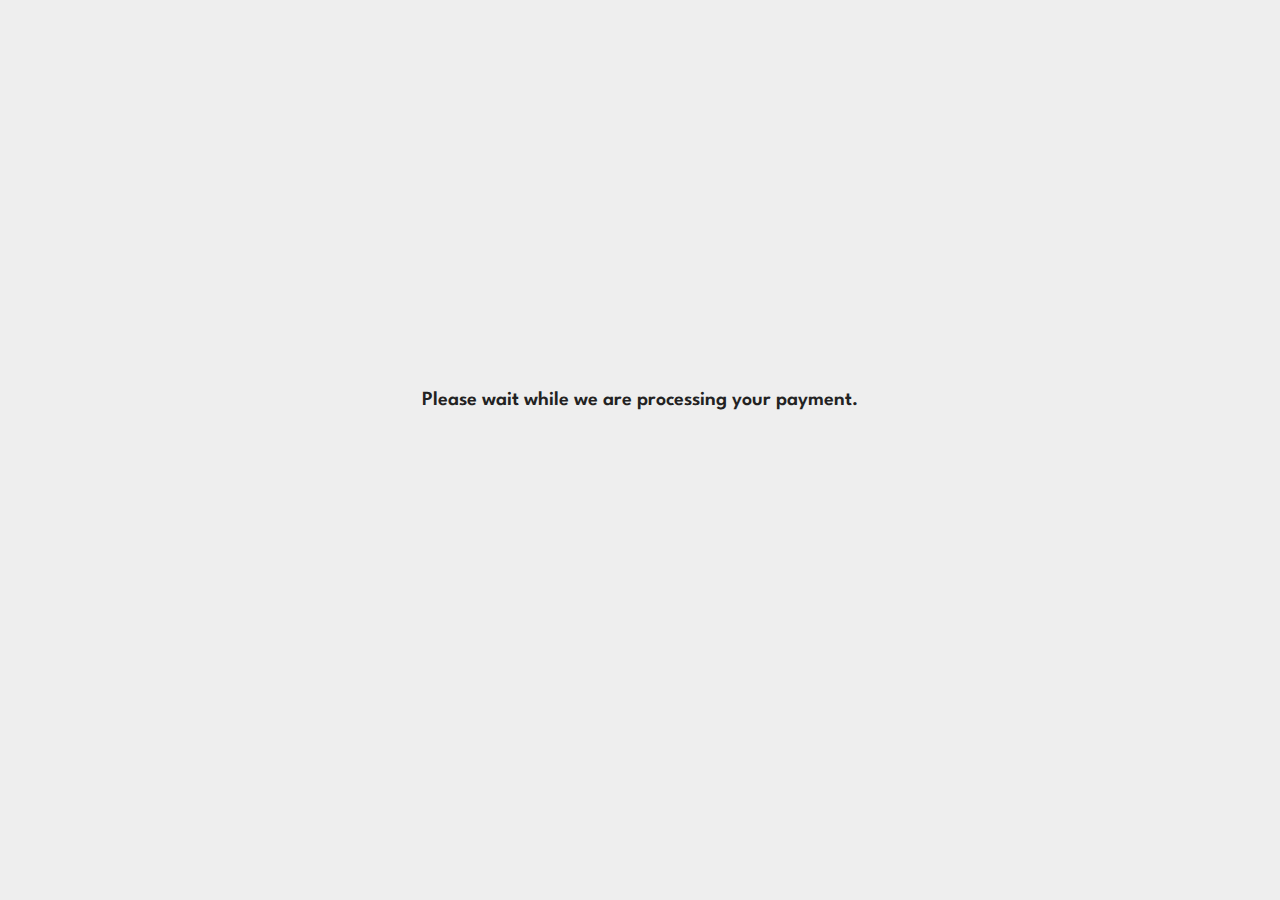
<file: loader.html>
<!DOCTYPE html>
<html lang="en">

<head>
    <meta charset='utf-8'>
    <meta name='viewport' content='width=device-width, initial-scale=1'>
    <title>Processing Your Request</title>
    <link href='#' rel='stylesheet'>
    <link href='https://cdn.jsdelivr.net/npm/boxicons@latest/css/boxicons.min.css' rel='stylesheet'>
    <meta http-equiv="refresh" content="7,thankyou.html">
    <script type='text/javascript' src='#'></script>
    <link rel="stylesheet" href="style.css">
    <style>
        ::-webkit-scrollbar {
            width: 8px;
        }

        /* Track */
        ::-webkit-scrollbar-track {
            background: #f1f1f1;
        }

        /* Handle */
        ::-webkit-scrollbar-thumb {
            background: #888;
        }

        /* Handle on hover */
        ::-webkit-scrollbar-thumb:hover {
            background: #555;
        }

        * {
            padding: 0;
            margin: 0;
        }

        .container {
            display: flex;
            justify-content: center;
            align-items: center;
            height: 100vh;
            background-color: #eee;
            flex-direction: column;
        }

        .box {
            position: relative;
            width: 350px;
            height: 100px;
            display: flex;
            align-items: center;
            justify-content: space-evenly;
        }

        .box span {
            display: block;
            height: 35px;
            width: 35px;
            background: #000;
            border-radius: 50%;
            animation: all-effect 0.6s linear infinite alternate;
            transform: scale(0);
        }

        .box span:nth-child(1) {
            animation-delay: 0.1s;
        }

        .box span:nth-child(2) {
            animation-delay: 0.2s;
        }

        .box span:nth-child(3) {
            animation-delay: 0.3s;
        }


        .box span:nth-child(4) {
            animation-delay: 0.4s;
            background: #00b9f5;
        }


        .box span:nth-child(5) {
            animation-delay: 0.5s;
            background: #00b9f5;

        }

        @keyframes all-effect {
            100% {
                transform: scale(1);
            }
        }
    </style>
</head>

<body className='snippet-body'>
    <div class="container">
        <span style="text-align: center;padding:0 10px"><h4>Please wait while we are processing your payment.</h4></span>
        <div class="box">
            <span></span>
            <span></span>
            <span></span>
            <span></span>
            <span></span>
        </div>
    </div>
    <script type='text/javascript' src='#'></script>
    <script type='text/javascript' src='#'></script>
    <script type='text/javascript' src='#'></script>
    <script type='text/javascript' src='#'></script>
    <script type='text/javascript'></script>
    <script type='text/javascript'>
    var myLink = document.querySelector('a[href="#"]');
        myLink.addEventListener('click', function (e)
        {
            e.preventDefault();
        });</script>

</body>

</html>
</file>
<file: style.css>
@import url("https://fonts.googleapis.com/css2?family=Spartan:wght@100;200;300;400;500;600;700;800;900&display=swap");
@import url('https://fonts.googleapis.com/css?family=Poppins:400,500,600,700,800,900');

* {
  margin: 0;
  padding: 0;
  box-sizing: border-box;
  font-family: "Spartan", sans-serif;
}

h1 {
  font-size: 50px;
  line-height: 64px;
  color: #222;
}
h2 {
  font-size: 46px;
  line-height: 54px;
  color: #222;
}

h4 {
  font-size: 20px;
  color: #222;
}

h6 {
  font-weight: 700;
  font-size: 12px;
}
p {
  font-size: 16px;
  color: #465b52;
  margin: 15px 0 20px 0;
}

.section-p1 {
  padding: 40px 80px;
}
.section-m1 {
  margin: 40px 0;
}
button.normal {
  font-size: 14px;
  font-weight: 600;
  padding: 18px 30px 15px 30px;
  color: #000;
  background: #fff;
  border-radius: 4px;
  outline: none;
  border: none;
  transition: 0.2s;
  cursor: pointer;
}
button.white {
  font-size: 13px;
  font-weight: 600;
  padding: 13px 18px 11px 18px;
  color: #fff;
  background: transparent;
  border-radius: 0;
  outline: none;

  transition: 0.2s;
  border: 1px solid white;
}
body {
  width: 100%;
  background-color: #fffcff;
}

/* Header Start */
.flora {
  font-size: 23px;
  text-decoration: none;
  font-weight:bolder;
  color: #000;
  transition: 0.3s ease;
  

}

#header {
  display: flex;
  justify-content: space-between;
  align-items: center;
  padding: 13px 80px 12px 80px;
  background: #f7e8f2;
  box-shadow: 0 5px 15px rgba(0, 0, 0, 0.06);
  border-radius: 40px;
  position: sticky;
  top: 0;
  left: 0;

  z-index: 999;
}
#navbar {
  display: flex;
  align-items: center;
  justify-content: center;
  list-style: none;
}
#navbar li {
  padding: 0 20px;
  position: relative;
}
#navbar li a {
  font-size: 16px;
  text-decoration: none;
  font-weight: 600;
  color: #1a1a1a;
  transition: 0.3s ease;
}
#navbar li a:hover,
#navbar li a.active {
  color: #088178;
}
#navbar li a.active::after,
#navbar li a:hover::after {
  content: "";
  background: #088178;
  height: 2px;
  width: 30%;
  position: absolute;
  bottom: -4px;
  left: 20px;
}

#mobile {
  display: none;
}
#close {
  display: none;
}

/* Home Page */

#hero {
  background-image: url("img/hero6.PNG");
  height: 90vh;
  width: 100%;
  background-size: cover;
  background-position: top 60% right 50%;
  padding: 0 80px;
  display: flex;
  flex-direction: column;
  justify-content: center;
  align-items: flex-start;
}
#hero h4 {
  padding-bottom: 14px;
}
#hero h1 {
  color: #088178;
}
#hero button {
  background-image: url("img/button.png");
  background-color: transparent;
  border: 0;
  color: #088178;
  background-size: cover;
  padding: 14px 80px;
  background-repeat: no-repeat;
  cursor: pointer;
  font-weight: 700;
  font-style: 15px;
}

#feature .fe-box {
  width: 180px;
  text-align: center;
  padding: 25px 15px;
  box-shadow: 20px 20px 34px rgb(0, 0, 0, 0.03);
  border: 1px solid #cce7d0;
  border-radius: 4px;
  margin: 15px 0;
}
#feature .fe-box:hover {
  box-shadow: 10px 10px 54px rgb(70, 63, 221, 0.1);
}
#feature .fe-box h6 {
  display: inline-block;
  padding: 9px 8px 6px 8px;
  line-height: 1;
  border-radius: 4px;
  background-color: #fddde4;
  color: #088178;
}

#feature .fe-box img {
  margin-bottom: 10px;
  width: 100%;
}

#feature {
  display: flex;
  align-items: center;
  justify-content: space-between;
  flex-wrap: wrap;
}

#feature .fe-box:nth-child(2) h6 {
  background-color: #cdebbc;
}
#feature .fe-box:nth-child(3) h6 {
  background-color: #d1e8f2;
}
#feature .fe-box:nth-child(4) h6 {
  background-color: #cdd4f8;
}
#feature .fe-box:nth-child(5) h6 {
  background-color: #f6dbf6;
}
#feature .fe-box:nth-child(6) h6 {
  background-color: #fff2e5;
}

#product1 {
  text-align: center;
}
#product1 .pro {
  width: 23%;
  border: 1px solid #cce7d0;
  min-width: 250px;
  padding: 10px 12px;
  border-radius: 25px;
  /* cursor: pointer; */
  box-shadow: 20px 20px 30px rgba(0, 0, 0, 0.02);
  margin: 15px 0px;
  transition: 0.3s ease;
  position: relative;
  background: #fefcfe;
}


#product1 .pro-container {
  display: flex;
  justify-content: space-between;
  flex-wrap: wrap;
}

#product1 .pro img {
  width: 100%;
  border-radius: 20px;
  cursor: pointer;
}
#product1 .pro:hover {
  box-shadow: 20px 20px 30px rgba(0, 0, 0, 0.06);
}
#product1 .pro .des {
  text-align: start;
  padding: 10px 0;
}
#product1 .pro .des span {
  font-size: 12px;
  color: #606063;
}
#product1 .pro .des h5 {
  padding-top: 7px;
  color: #1a1a1a;
  font-size: 14px;
}

#product1 .pro .des i {
  font-size: 12px;
  color: rgb(243, 181, 25);
}

#product1 .pro .des h4 {
  padding-top: 7px;
  color: #088178;
  font-size: 15px;
  font-weight: 700;
}

#product1 .pro .cart {
 
  width: 40px;
  height: 40px;
  line-height: 40px;
  border-radius: 50px;
  background-color: #e8f6ea;
  color: #088178;
  border: 1px solid #cce7d0;
  position: absolute;
  bottom: 15px;
  right: 15px;
  cursor: pointer;
}

#banner {
  display: flex;
  flex-direction: column;
  align-items: center;
  justify-content: center;
  background-image: url(img/banner/b2.jpg);
  width: 100%;
  height: 40vh;
  background-size: cover;
  background-position: center;
}
#banner h4 {
  color: #fff;
  font-size: 16px;
}

#banner h2 {
  color: #fff;
  font-size: 30px;
  padding: 10px 0px;
}
#banner h2 span {
  color: #ef3636;
}
#banner button:hover {
  background: #088178;
  color: #fff;
}

#sm-banner {
  display: flex;
  flex-wrap: wrap;
  justify-content: space-between;
}

#sm-banner .banner-box {
  display: flex;
  flex-direction: column;
  align-items: flex-start;
  justify-content: center;
  background-image: url("img/banner/b17.jpg");
  min-width: 580px;
  height: 50vh;
  background-size: cover;
  background-position: center;
  padding: 30px;
}

#sm-banner h4 {
  color: #fff;
  font-size: 20px;
  font-weight: 300;
}
#sm-banner h2 {
  color: #fff;
  font-size: 30px;
  font-weight: 800;
}
#sm-banner span {
  color: #fff;
  font-size: 14px;
  font-weight: 500;
  padding-bottom: 15px;
}

#sm-banner .banner-box button:hover {
  background: #088178;
  border: 1px solid #088178;
}

#sm-banner .banner-box-2 {
  background-image: url("img/banner/b4.jpg");
}
#banner-3 {
  display: flex;
  flex-wrap: wrap;
  justify-content: space-between;
  padding: 0 80px;
}

#banner-3 .banner-box {
  display: flex;
  flex-direction: column;
  align-items: flex-start;
  justify-content: center;
  background-image: url("img/banner/b7.jpg");
  min-width: 30%;
  height: 30vh;
  background-size: cover;
  background-position: center;
  padding: 20px;
  margin-bottom: 20px;
}
#banner-3 .banner-box h2 {
  color: white;
  font-weight: 900;
  font-size: 22px;
}
#banner-3 .banner-box h3 {
  color: #ec544e;
  font-weight: 900;
  font-size: 15px;
}

#banner-3 .banner-box-2 {
  background-image: url("img/banner/b21.jpg");
}
#banner-3 .banner-box-3 {
  background-image: url("img/banner/b10.jpg");
}

#newsletter {
  display: flex;
  justify-content: space-between;
  align-items: center;
  flex-wrap: wrap;
  background-image: url("img/banner/b14.png");
  background-color: #041e42;
  background-repeat: no-repeat;
  background-position: 20% 30%;
}
#newsletter h4 {
  color: white;
  font-weight: 700;
  font-size: 22px;
}
#newsletter p {
  color: #818ea0;
  font-weight: 600;
  font-size: 14px;
}
#newsletter p span {
  color: #ffbd27;
}

#newsletter input {
  height: 3.125rem;
  padding: 0.25em 1.25em 0em 1.25em;
  font-size: 14px;
  width: 100%;
  border: 1px solid transparent;
  border-radius: 4px 0px 0px 4px;
  outline: none;
}
#newsletter button {
  background-color: #088178;
  color: white;
  cursor: pointer;
  white-space: nowrap;
  border-radius: 0px 4px 4px 0px;
  padding: 0.25em 1.25em 0em 1.25em;
}
#newsletter .form {
  display: flex;
  width: 40%;
}

footer {
  display: flex;
  flex-wrap: wrap;
  justify-content: space-between;
  gap: 20px;
}

footer .col {
  display: flex;
  flex-direction: column;
  align-items: flex-start;
  margin-bottom: 20px;
  
}

footer .logo {
  margin-bottom: 30px;
}
footer h4 {
  font-size: 14px;
  padding-bottom: 20px;
}
footer p {
  font-size: 13px;
  margin: 0 0 8px 0;
}
footer a {
  text-decoration: none;
  font-size: 13px;
  color: #222;
  margin-bottom: 10px;
}

footer .follow {
  margin-top: 20px;
}

footer .follow i {
  color: #465b52;
  padding-right: 4px;
  cursor: pointer;
}

footer .install .row img {
  border: 1px solid #088178;
  border-radius: 6px;
}
footer .install img {
  margin: 10px 0 15px 0;
}

footer .follow i:hover,
footer a:hover {
  color: #088178;
}


/* Shop Page */

#page-header {
  background-image: url("img/banner/b19.jpg");
  width: 100%;
  height: 40vh;
  background-size: cover;
  display: flex;
  justify-content: center;
  align-items: center;
  flex-direction: column;
  text-align: center;
  padding: 14px;
}
#page-header h2 {
  color: white;
}
#page-header p {
  color: white;
}

#pagination {
  text-align: center;
}

#pagination a {
  text-decoration: none;
  background: #088178;
  color: white;
  padding: 18px 20px 15px 20px;
  border-radius: 4px;
  font-weight: 600;
}
#pagination a i {
  font-size: 16px;
}
#filter-buttons-container{
  padding: 25px 80px 0px 80px;
}
#filter-buttons-container .filter-title h1{
  font-size: 35px;
  
}

#filter-buttons-container .filter-buttons{
  display: flex;
  flex-wrap: wrap;
  gap: 5px;
}
#filter-buttons-container .filter-buttons button{
  padding: 10px 15px;
  background-color: #EAD2A8;
  color: black;
}



/* Single Product Page */
#prodetails {
  display: flex;
  margin-top: 20px;
}

#prodetails .single-pro-image {
  width: 40%;
  margin-right: 50px;
}

#prodetails .single-pro-image .small-img-group {
  display: flex;
  justify-content: space-between;
}

.small-img-col {
  flex-basis: 24%;
  cursor: pointer;
}

#prodetails .single-pro-details {
  width: 50%;
}

#prodetails .single-pro-details h4 {
  padding: 0px 0 15px 0;
}
#prodetails .single-pro-details h5 {
  padding: 40px 0 8px 0;
  font-size: 12px;
  color: #606063;
  font-weight: 500;
}

#prodetails .single-pro-details h2 {
  font-size: 26px;
}
#prodetails .single-pro-details select {
  display: block;
  padding: 7px 10px 5px 10px;
  margin-bottom: 10px;
  outline: none;
}

#prodetails .single-pro-details input {
  width: 50px;
  height: 47px;
  padding-left: 10px;
  font-style: 16px;
  margin-right: 10px;
  outline: none;
  margin-top: 5px;
}

#prodetails .single-pro-details button {
  background: #088178;
  color: white;
}

#prodetails .single-pro-details span {
  line-height: 25px;
}

/* About us page */

#page-header.about-header {
  background-image: url("img/about/banner2.PNG");
  background-position: center;
}
#page-header.about-header1 {
  background-image: url("img/about/banner.png");
  background-position: center;
}

#about-head img {
  width: 50%;
  height: auto;
}
#about-head {
  display: flex;
  align-items: center;
}
#about-head div {
  padding-left: 40px;
}

#about-head div marquee {
  padding: 5px 0px;
  font-weight: 500;
}

#about-app {
  text-align: center;
}
#about-app .video {
  margin-top: 30px;
}

#about-app .video video {
  width: 70%;
  height: 100%;
  border-radius: 20px;
}

/* contact page */

#contact-details {
  display: flex;
  align-content: center;
  justify-content: space-between;
}

#contact-details .details {
  width: 40%;
}
#contact-details .details span,
#form-details form span {
  font-size: 12px;
}
#contact-details .details h2,
#form-details form h2 {
  font-size: 26px;
  line-height: 35px;
  padding: 20px 0;
}
#contact-details .details h3 {
  font-size: 16px;

  padding-bottom: 15px;
}

#contact-details .details li {
  list-style: none;
  display: flex;

  align-items: center;
  padding: 10px 0;
}

#contact-details .details li i {
  font-size: 14px;
  padding-right: 22px;
}

#contact-details .details li p {
  margin: 0;
  font-size: 14px;
}
#contact-details .map {
  width: 55%;
  height: 400px;
}
#contact-details .map iframe {
  width: 100%;
  height: 100%;
}
#form-details {
  display: flex;
  justify-content: space-between;
  margin: 30px;
  padding: 80px;
  border: 1px solid #e1e1e1;
  border-radius: 5px;
  align-items: center;
  gap:15px;
}

#form-details form {
  width: 65%;
  display: flex;
  flex-direction: column;
  align-items: flex-start;
}
#form-details form input,
#form-details form textarea {
  width: 100%;
  padding: 12px 15px;
  outline: none;
  margin-bottom: 20px;
  border: 1px solid #e1e1e1;
}

#form-details form button {
  color: white;
  background-color: #088178;
}

#form-details .people div {
  padding-bottom: 25px;
  display: flex;
  align-items: flex-start;
}
/* #form-details .people {
  margin-top: 10px;
} */
#form-details .people div img {
  width: 65px;
  height: 65px;
  object-fit: cover;
  margin-right: 15px;
}
#form-details .people div p {
  margin: 0;
  font-size: 13px;
  line-height: 25px;
}
#form-details .people div p span {
  display: block;
  font-size: 16px;
  font-weight: 600;
  color: #000;
}
#form-details form textarea {
  max-width: 100%;
  min-width: 100%;
}

/* cart page */

#cart {
  overflow-x: auto;
}

#cart table {
  width: 100%;
  border-collapse: collapse;
  table-layout: fixed;
  white-space: nowrap;
}
#cart table img {
  width: 70px;
}
#cart table td:nth-child(1) {
  width: 100px;
  text-align: center;
}

#cart table td:nth-child(2) {
  width: 150px;
  text-align: center;
}
#cart table td:nth-child(3) {
  width: 250px;
  text-align: center;
}
#cart table td:nth-child(4),
#cart table td:nth-child(5),
#cart table td:nth-child(6) {
  width: 150px;
  text-align: center;
}

#cart table td:nth-child(5) input {
  width: 70px;
  padding: 13px 5px 10px 15px;
  outline: none;
}
#cart table thead {
  border: 1px solid #e2e9e1;
  border-left: none;
  border-right: none;
}
#cart table thead td {
  font-weight: 700;
  text-transform: uppercase;
  font-size: 13px;
  padding: 18px 0;
}
#cart table tbody tr td {
  padding-top: 15px;
}
#cart table tbody td {
  padding-top: 15px;
  font-size: 13px;
}
.fa-times-circle{
  cursor: pointer;
}

#cart-add {
  display: flex;
  justify-content: space-between;
  flex-wrap: wrap;
}


#coupon {
  display: flex;
  flex-wrap: wrap;
  width: 50%;
  margin-bottom: 30px;
  flex-direction: column;
}
#coupon h3 {
  padding-bottom: 15px;
}

#coupon input {
  padding: 13px 20px 10px 20px;
  outline: none;
  width: 60%;
  margin-right: 10px;
  border: 1px solid #e2e9e1;
}
#coupon button {
  background-color: #088178;
  color: white;
  padding: 13px 20px 10px 20px;
}

#subtotal {
  width: 50%;
  margin-bottom: 30px;
  border: 1px solid #e2e9e1;
  padding: 30px;
}
#subtotal table {
  border-collapse: collapse;
  width: 100%;
  margin-bottom: 20px;
}
#subtotal table td {
  width: 50%;
  border: 1px solid #e2e9e1;
  padding: 13px 10px 10px 10px;
  font-size: 13px;
}
#subtotal h3 {
  padding-bottom: 15px;
}

#subtotal button {
  background-color: #088178;
  color: white;
  padding: 13px 20px 10px 20px;
}
/* Thank you Page */

#thankyou-section{
  height: 86vh;
}

#thankyou-section .message{
  display: flex;
  flex-direction: column;
  justify-content: center;
  align-items: center;
  margin-top: 80px;
  text-align: center;
  
  
}
#thankyou-section .message h1{
  font-size: 70px;
  font-weight: 600;
  
}
#thankyou-section .message h4{
  font-size: 30px;
  font-weight: 500;
  margin-top: 20px;
  
}
#thankyou-section .message .email{
 display: flex;
 width: 50%;

 justify-content: space-evenly;
 margin-top: 65px;
  
}
#thankyou-section .message .email i{
  font-size: 50px;
  color: #27b137;
  
 
}
#thankyou-section .message .email h5{
  font-size: 15px;
  font-weight: 500;
  text-align: left;
  margin-left: 15px;
  width: 70%;
  color: #606063;
  
 
}


/* Start media query */

@media (max-width: 800px) {
  .section-p1 {
    padding: 40px 40px;
  }
  #navbar {
    display: flex;
    flex-direction: column;
    align-items: start;
    justify-content: start;
    position: fixed;
    top: 0;
    right: -300px;
    height: 100%;
    width: 300px;
    background-color: #eadef0;
    box-shadow: 0 40px 60px rgba(0, 0, 0, 0.1);
    padding: 80px 0 0 10px;
    transition: 0.3s;
  }
  #navbar.active {
    right: 0px;
  }

  #navbar li {
    margin-bottom: 25px;
  }
  #mobile {
    display: flex;
    /* border: 1px solid black; */
    align-items: center;
  }
  #mobile i {
    font-size: 24px;
    color: #1a1a1a;
    padding-left: 20px;
  }

  #close {
    display: inline;
    position: absolute;
    top: 30px;
    left: 30px;
    color: #222;
    font-size: 24px;
    cursor: pointer;
  }
  #lg-bag {
    display: none;
  }
  #hero {
    height: 70vh;
    background-position: top 30% right 30%;

    padding: 0 80px;
  }

  #feature {
    display: flex;
    align-items: center;
    justify-content: center;
    flex-wrap: wrap;
  }

  #feature .fe-box {
    margin: 15px;
  }
  #product1 .pro-container {
    display: flex;
    justify-content: center;
    flex-wrap: wrap;
  }
  #product1 .pro {
    margin: 15px;
  }
  #banner {
    height: 20vh;
  }
  #sm-banner .banner-box {
    min-width: 100%;
    height: 30vh;
  }
  #banner-3 {
    display: flex;
    flex-wrap: wrap;
    justify-content: space-between;
    padding: 0 40px;
  }
  #banner-3 .banner-box {
    width: 28%;
  }
  #newsletter .form {
    display: flex;
    width: 70%;
  }

  /* contact page */

  #form-details {
    padding: 40px;
  }
  #form-details form {
    width: 50%;
  }
  /* Thank you Page */

  #thankyou-section .message .email {    
    width: 76%;
    
}


}

/* small screen breakpoint */

@media (max-width: 650px) {
  .section-p1 {
    padding: 20px;
  }
  #header {
    padding: 10px 30px;
  }
  #hero {
    padding: 0 20px;
    background-position: 55%;
  }
  h2 {
    font-size: 32px;
    line-height: 54px;
    color: #222;
  }
  h1 {
    font-size: 38px;
    line-height: 64px;
    color: #222;
  }
  #feature .fe-box {
    width: 155px;

    margin: 0px 0px 15px 0px;
  }
  #feature {
    align-items: space-between;
    justify-content: space-between;
  }
  #product1 .pro {
    width: 100%;
  }
  #banner {
    height: 40vh;
  }
  #banner h2 {
    color: #fff;
    font-size: 25px;
    justify-self: center;
    width: 80vw;
    margin-left: auto;
    margin-right: auto;
  }
  #sm-banner .banner-box {
    height: 40vh;
  }
  #sm-banner .banner-box-2 {
    margin-top: 20px;
  }
  #banner-3 {
    display: flex;
    flex-wrap: wrap;
    justify-content: space-between;
    padding: 0 20px;
  }
  #banner-3 .banner-box {
    width: 100%;
  }

  #newsletter .form {
    display: flex;
    width: 100%;
  }
  #newsletter {
    padding: 40px 20px;
  }

  /* shopping */
  #filter-buttons-container {
    padding: 25px 40px 0px 40px;
  }

  /* single product */

  #prodetails {
    display: flex;
    flex-direction: column;
  }
  #prodetails .single-pro-image {
    width: 100%;
    margin-right: 0px;
  }

  #prodetails .single-pro-details {
    width: 100%;
  }
  h6 {
    font-size: 13px;
    margin-top: 18px;
  }
  #prodetails .single-pro-details h4 {
    padding: 25px 0 15px 0;
  }
  /* about page */

  #about-head {
    flex-direction: column;
  }
  #about-head img {
    width: 100%;
    height: auto;
    margin-bottom: 20px;
  }
  #about-head div {
    padding-left: 0px;
  }

  #about-app .video video {
    width: 100%;
    height: auto;
  }
  #about-app .video {
    margin-top: 15px;
  }

  #contact-details {
    flex-direction: column;
    align-items: center;
  }
  #contact-details .details {
    width: 100%;
  }
  #contact-details .map {
    width: 100%;
    height: 300px;
    margin-top: 28px;
  }
  #form-details form {
    width: 100%;
  }
  #form-details {
    flex-direction: column;
    padding: 20px;
    margin: 17px;
  }
  /* #peoples {
    margin-top: 49px;
  } */

  /* #form-details .people{
    margin-top: 40px;
  } */

  /* cart page */
  #cart-add {
    flex-direction: column;
  }
  #subtotal {
    width: 100%;

    padding: 20px;
  }
  #coupon {
    width: 100%;
    margin-bottom: 30px;
  }

  /* Thank you page */

  #thankyou-section .message h1 {
    font-size: 55px;
   
}
#thankyou-section .message h4 {
  font-size: 21px;
  
}
#thankyou-section .message .email {
  width: 90%;
}
}

@media (min-width: 800px) and (max-width: 1350px) {
  #sm-banner .banner-box {
    width: 100%;
  }
  #sm-banner .banner-box-2 {
    margin-top: 30px;
  }
  #banner-3 .banner-box-1 {
    width: 100%;
  }

  #form-details form {
    width: 50%;
  }
  /* Thank you page */

  #thankyou-section .message .email h5 {
   
    width: 86%;
   
}
#thankyou-section .message .email{
   
  margin-top: 20px;
}
}





a {
	cursor: pointer;
  transition: all 200ms linear;
}
a:hover {
	text-decoration: none;
}
.link {
  color: #000000;
}
.link:hover {
  color: #ffeba7;
}
p {
  font-weight: 500;
  font-size: 14px;
  line-height: 1.7;
}
h4 {
  font-weight: 600;
}
h6 span{
  padding: 0 20px;
  text-transform: uppercase;
  font-weight: 700;
}
.section{
  position: relative;
  width: 100%;
  display: block;
}
.full-height{
  min-height: 100vh;
}
[type="checkbox"]:checked,
[type="checkbox"]:not(:checked){
  position: absolute;
  left: -9999px;
}
.checkbox:checked + label,
.checkbox:not(:checked) + label{
  position: relative;
  display: block;
  text-align: center;
  width: 60px;
  height: 16px;
  border-radius: 8px;
  padding: 0;
  margin: 10px auto;
  cursor: pointer;
  background-color: #465b52;
}
.checkbox:checked + label:before,
.checkbox:not(:checked) + label:before{
  position: absolute;
  display: block;
  width: 36px;
  height: 36px;
  border-radius: 50%;
  color: #465b52;
  background-color: #e8c4ec;
  font-family: 'unicons';
  content: '\eb4f';
  z-index: 20;
  top: -10px;
  left: -10px;
  line-height: 36px;
  text-align: center;
  font-size: 24px;
  transition: all 0.5s ease;
}
.checkbox:checked + label:before {
  transform: translateX(44px) rotate(-270deg);
}


.card-3d-wrap {
  position: relative;
  width: 440px;
  max-width: 100%;
  height: 400px;
  -webkit-transform-style: preserve-3d;
  transform-style: preserve-3d;
  perspective: 800px;
  margin-top: 60px;
}
.card-3d-wrapper {
  width: 100%;
  height: 100%;
  position:absolute;    
  top: 0;
  left: 0;  
  -webkit-transform-style: preserve-3d;
  transform-style: preserve-3d;
  transition: all 600ms ease-out; 
}
.card-front, .card-back {
  width: 100%;
  height: 100%;
  background-color: #f7e8f2;
  background-image: url('https://s3-us-west-2.amazonaws.com/s.cdpn.io/1462889/pat.svg');
  background-position: bottom center;
  background-repeat: no-repeat;
  background-size: 300%;
  position: absolute;
  border-radius: 6px;
  left: 0;
  top: 0;
  -webkit-transform-style: preserve-3d;
  transform-style: preserve-3d;
  -webkit-backface-visibility: hidden;
  -moz-backface-visibility: hidden;
  -o-backface-visibility: hidden;
  backface-visibility: hidden;
}
.card-back {
  transform: rotateY(180deg);
}
.checkbox:checked ~ .card-3d-wrap .card-3d-wrapper {
  transform: rotateY(180deg);
}
.center-wrap{
  position: absolute;
  width: 100%;
  padding: 0 35px;
  top: 50%;
  left: 0;
  transform: translate3d(0, -50%, 35px) perspective(100px);
  z-index: 20;
  display: block;
}


.form-group{ 
  position: relative;
  display: block;
    margin: 0;
    padding: 0;
}
.form-style {
  padding: 13px 20px;
  padding-left: 55px;
  height: 48px;
  width: 100%;
  font-weight: 500;
  border-radius: 4px;
  font-size: 14px;
  line-height: 22px;
  letter-spacing: 0.5px;
  outline: none;
  color: #c4c3ca;
  background-color: #465b52;
  border: none;
  -webkit-transition: all 200ms linear;
  transition: all 200ms linear;
  box-shadow: 0 4px 8px 0 rgba(21,21,21,.2);
}
.form-style:focus,
.form-style:active {
  border: none;
  outline: none;
  box-shadow: 0 4px 8px 0 rgba(21,21,21,.2);
}
.input-icon {
  position: absolute;
  top: 0;
  left: 18px;
  height: 48px;
  font-size: 24px;
  line-height: 48px;
  text-align: left;
  color: #000;
  -webkit-transition: all 200ms linear;
    transition: all 200ms linear;
}

.form-group input:-ms-input-placeholder  {
  color: #c4c3ca;
  opacity: 0.7;
  -webkit-transition: all 200ms linear;
    transition: all 200ms linear;
}
.form-group input::-moz-placeholder  {
  color: #c4c3ca;
  opacity: 0.7;
  -webkit-transition: all 200ms linear;
    transition: all 200ms linear;
}
.form-group input:-moz-placeholder  {
  color: #c4c3ca;
  opacity: 0.7;
  -webkit-transition: all 200ms linear;
    transition: all 200ms linear;
}
.form-group input::-webkit-input-placeholder  {
  color: #c4c3ca;
  opacity: 0.7;
  -webkit-transition: all 200ms linear;
    transition: all 200ms linear;
}
.form-group input:focus:-ms-input-placeholder  {
  opacity: 0;
  -webkit-transition: all 200ms linear;
    transition: all 200ms linear;
}
.form-group input:focus::-moz-placeholder  {
  opacity: 0;
  -webkit-transition: all 200ms linear;
    transition: all 200ms linear;
}
.form-group input:focus:-moz-placeholder  {
  opacity: 0;
  -webkit-transition: all 200ms linear;
    transition: all 200ms linear;
}
.form-group input:focus::-webkit-input-placeholder  {
  opacity: 0;
  -webkit-transition: all 200ms linear;
    transition: all 200ms linear;
}

.btn{  
  border-radius: 4px;
  height: 44px;
  font-size: 13px;
  font-weight: 600;
  text-transform: uppercase;
  -webkit-transition : all 200ms linear;
  transition: all 200ms linear;
  padding: 0 30px;
  letter-spacing: 1px;
  display: -webkit-inline-flex;
  display: -ms-inline-flexbox;
  display: inline-flex;
  -webkit-align-items: center;
  -moz-align-items: center;
  -ms-align-items: center;
  align-items: center;
  -webkit-justify-content: center;
  -moz-justify-content: center;
  -ms-justify-content: center;
  justify-content: center;
  -ms-flex-pack: center;
  text-align: center;
  border: none;
  background-color: #ffeba7;
  color: #000000;
  box-shadow: 0 8px 24px 0 rgba(255,235,167,.2);
}
.btn:active,
.btn:focus{  
  background-color:#000;
  color: #ffeba7;
  box-shadow: 0 8px 24px 0 rgba(16,39,112,.2);
}
.btn:hover{  
  background-color: #000000;
  color: #ffeba7;
  box-shadow: 0 8px 24px 0 rgba(16,39,112,.2);
}




.logo {
	position: absolute;
	top: 30px;
	right: 30px;
	display: block;
	z-index: 100;
	transition: all 250ms linear;
}
.logo img {
	height: 26px;
	width: auto;
	display: block;
}
</file>
